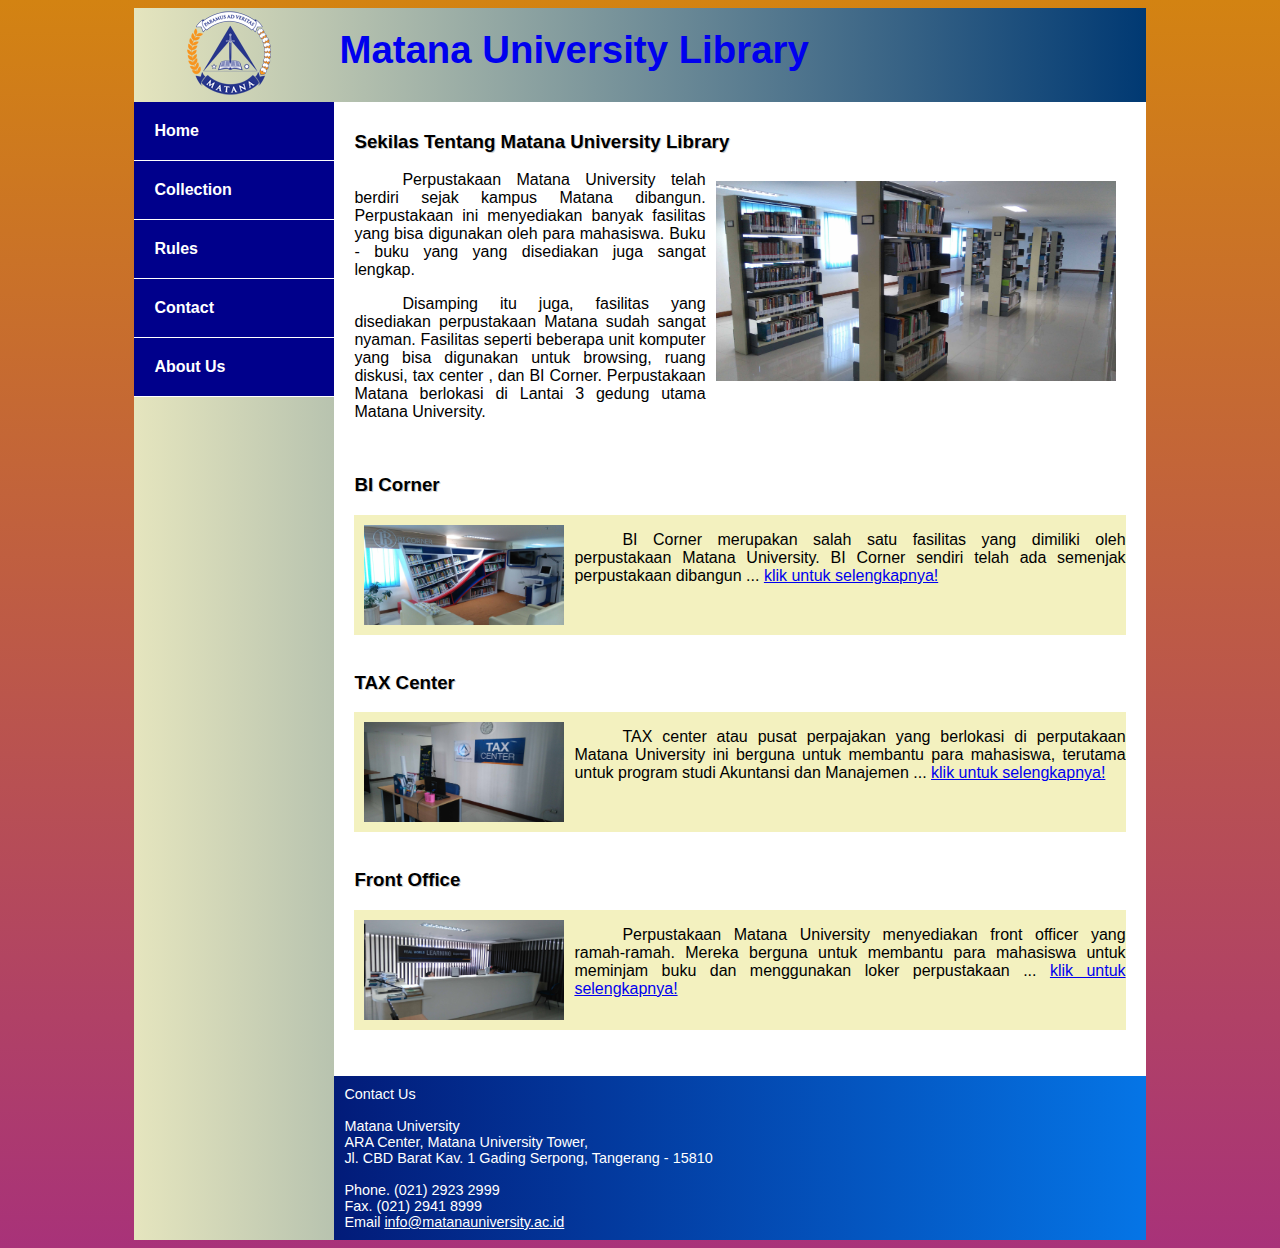
<file: index.html>
<!DOCTYPE html>
<html lang="en">

<head>
	<title>Matana University | Library</title>
	<meta charset="utf-8">
	<link rel="icon" href="icon.ico" type="image/x-icon">
	<link rel="stylesheet" href="perpustakaan.css">
</head>

<body>
	<div id="wrapper">
	<header>
			<h1><a href="index.html">Matana University Library</a></h1>
	</header>
	
	<nav>
	<ul>
		<li><a href="index.html">Home</a></li>
		<li><a href="collection.html">Collection</a></li>
		<li><a href="rules.html">Rules</a></li>
		<li><a href="contact.html">Contact</a></li>
		<li><a href="about.html">About Us</a></li>
	</ul>
	</nav>
	<main>
		<h3>Sekilas Tentang Matana University Library</h3>
		<img src="perpustakaan.jpg" width="400" height="200" id="floatright" alt="Perpustakaan">
		<p>Perpustakaan Matana University telah berdiri sejak kampus Matana dibangun. Perpustakaan ini menyediakan banyak fasilitas yang bisa digunakan oleh para mahasiswa. Buku - buku yang
			yang disediakan juga sangat lengkap.</p>
		<p>Disamping itu juga, fasilitas yang disediakan perpustakaan Matana sudah sangat nyaman. Fasilitas seperti beberapa unit komputer yang bisa digunakan untuk browsing, ruang diskusi, tax center
			, dan BI Corner. Perpustakaan Matana berlokasi di Lantai 3 gedung utama Matana University.</p>
		<br>
		<h3>BI Corner</h3>
		<div>
		<img src="bicorner.jpg" width="200" height="100" id="floatleft" alt="BI Corner">
		<p>BI Corner merupakan salah satu fasilitas yang dimiliki oleh perpustakaan Matana University. BI Corner sendiri telah ada semenjak perpustakaan dibangun ... <a href="bicorner.html">klik untuk selengkapnya!</a></p>
		</div>
		<br>
		<h3>TAX Center</h3>
		<div>
		<img src="taxcenter.jpg" width="200" height="100" id="floatleft" alt="TAX Center">
		<p>TAX center atau pusat perpajakan yang berlokasi di perputakaan Matana University ini berguna untuk membantu para mahasiswa, terutama untuk program studi Akuntansi dan Manajemen ... <a href="taxcenter.html">klik untuk selengkapnya!</a></p>
		</div>
		<br>
		<h3>Front Office</h3>
		<div>
		<img src="frontoffice.jpg" width="200" height="100" id="floatleft" alt="Front Office">
		<p>Perpustakaan Matana University menyediakan front officer yang ramah-ramah. Mereka berguna untuk membantu para mahasiswa untuk meminjam buku dan menggunakan loker perpustakaan ... <a href="frontoffice.html">klik untuk selengkapnya!</a></p>
		</div>
		<br><br>
		</main>
	
	<footer>
	Contact Us
	<br><br>Matana University
	<br>ARA Center, Matana University Tower,
	<br>Jl. CBD Barat Kav. 1 Gading Serpong, Tangerang - 15810

	<br><br>Phone. (021) 2923 2999
	<br>Fax. (021) 2941 8999
	<br>Email <a href="mailto:info@matanauniversity.ac.id">info@matanauniversity.ac.id</a>
	</footer>
	</div>
</body>
</hmtl>
</file>
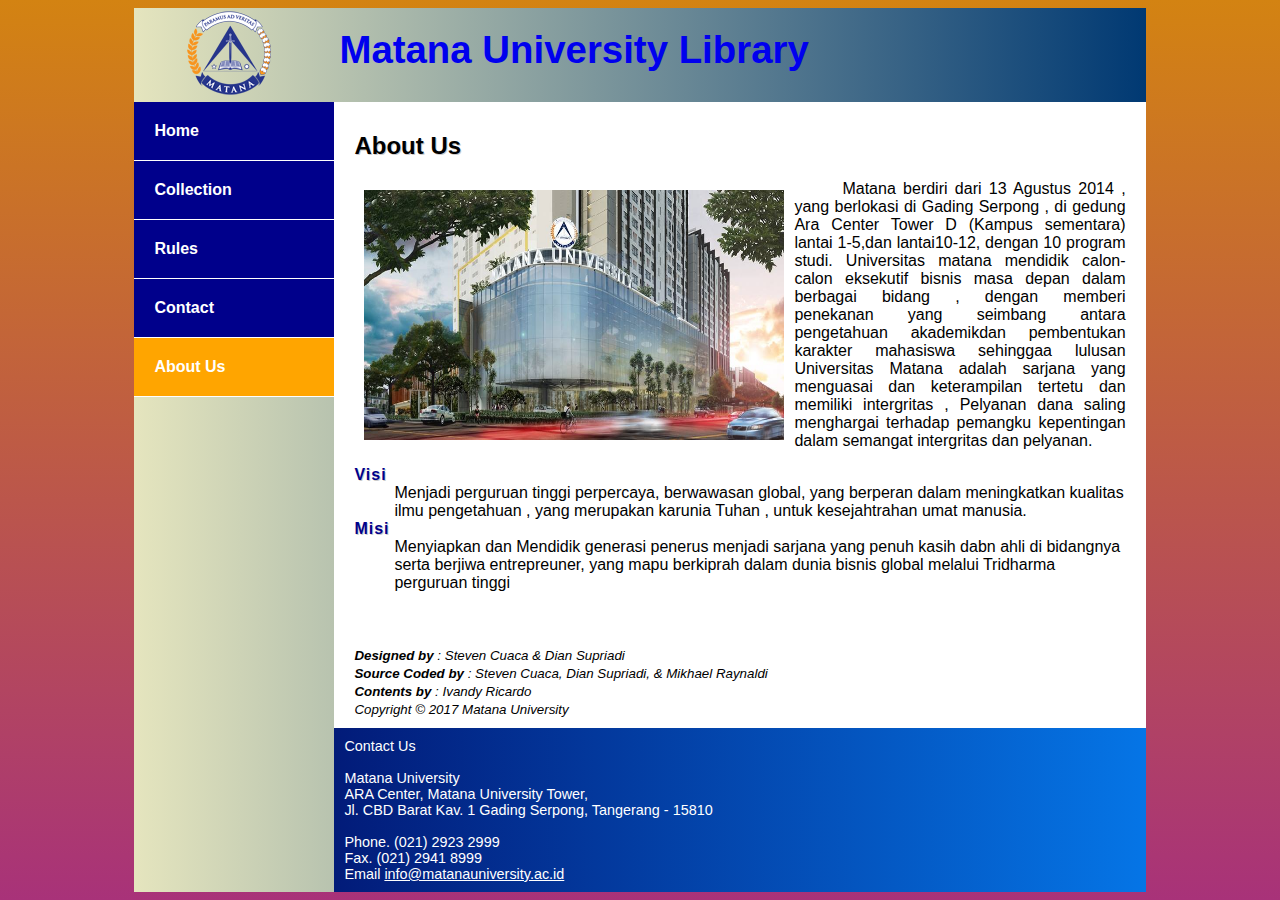
<file: about.html>
<!DOCTYPE html>
<html>
	<head>
		<title>Matana Libary | Libary</title>
		<meta charset="utf-8">
		<link rel="stylesheet" href="perpustakaan.css">
		 <link rel="icon" href="icon.ico" type="image/x-icon">
	</head>
	<body>
    <div id="wrapper">
	<header>
			<h1><a href="index.html">Matana University Library</a></h1>
	</header>
	
	<nav>
		<ul>
			<li><a href="index.html">Home</a></li>
			<li><a href="collection.html">Collection</a></li>
			<li><a href="rules.html">Rules</a></li>
			<li><a href="contact.html">Contact</a></li>
			<li><a class="hover" href="about.html">About Us</a></li>
		</ul>
	</nav>
	<main>
		<h2>About Us</h2>
		<img src="about.jpg" width="420" height="250" id="floatleft" alt="Gedung Matana University">
		<p>Matana berdiri dari 13 Agustus 2014 , yang berlokasi di Gading Serpong , di gedung Ara Center Tower D (Kampus sementara) lantai 1-5,dan lantai10-12, dengan 10 program studi. Universitas matana mendidik calon-calon eksekutif bisnis masa depan dalam berbagai bidang , dengan memberi penekanan yang seimbang antara pengetahuan akademikdan pembentukan karakter mahasiswa sehinggaa lulusan Universitas Matana adalah sarjana yang menguasai dan keterampilan tertetu dan memiliki intergritas , Pelyanan dana saling menghargai terhadap pemangku kepentingan dalam semangat intergritas dan pelyanan.</p>

		<dt>Visi</dt>
		<dd>Menjadi perguruan tinggi perpercaya, berwawasan global, 
			yang berperan dalam meningkatkan kualitas ilmu pengetahuan , yang merupakan karunia Tuhan , untuk kesejahtrahan umat manusia.</dd>
		
		<dt>Misi</dt>
		<dd>Menyiapkan dan Mendidik generasi penerus menjadi sarjana yang penuh kasih dabn ahli di bidangnya serta berjiwa entrepreuner, 
		yang mapu berkiprah dalam dunia bisnis global melalui Tridharma perguruan tinggi</dd>

		<br><br><br>
		<small><i><b>Designed by</b> : Steven Cuaca & Dian Supriadi
        <br><b>Source Coded by</b> : Steven Cuaca, Dian Supriadi, & Mikhael Raynaldi
        <br><b>Contents by</b> : Ivandy Ricardo
		<br>Copyright &copy;&nbsp;2017 Matana University</i></small>
	</main>
	
	<footer>
		Contact Us
		<br><br>Matana University
		<br>ARA Center, Matana University Tower,
		<br>Jl. CBD Barat Kav. 1 Gading Serpong, Tangerang - 15810

		<br><br>Phone. (021) 2923 2999
		<br>Fax. (021) 2941 8999
		<br>Email <a href="mailto:info@matanauniversity.ac.id">info@matanauniversity.ac.id</a>
	</footer>

	</div>

	</body>
</html>
</file>
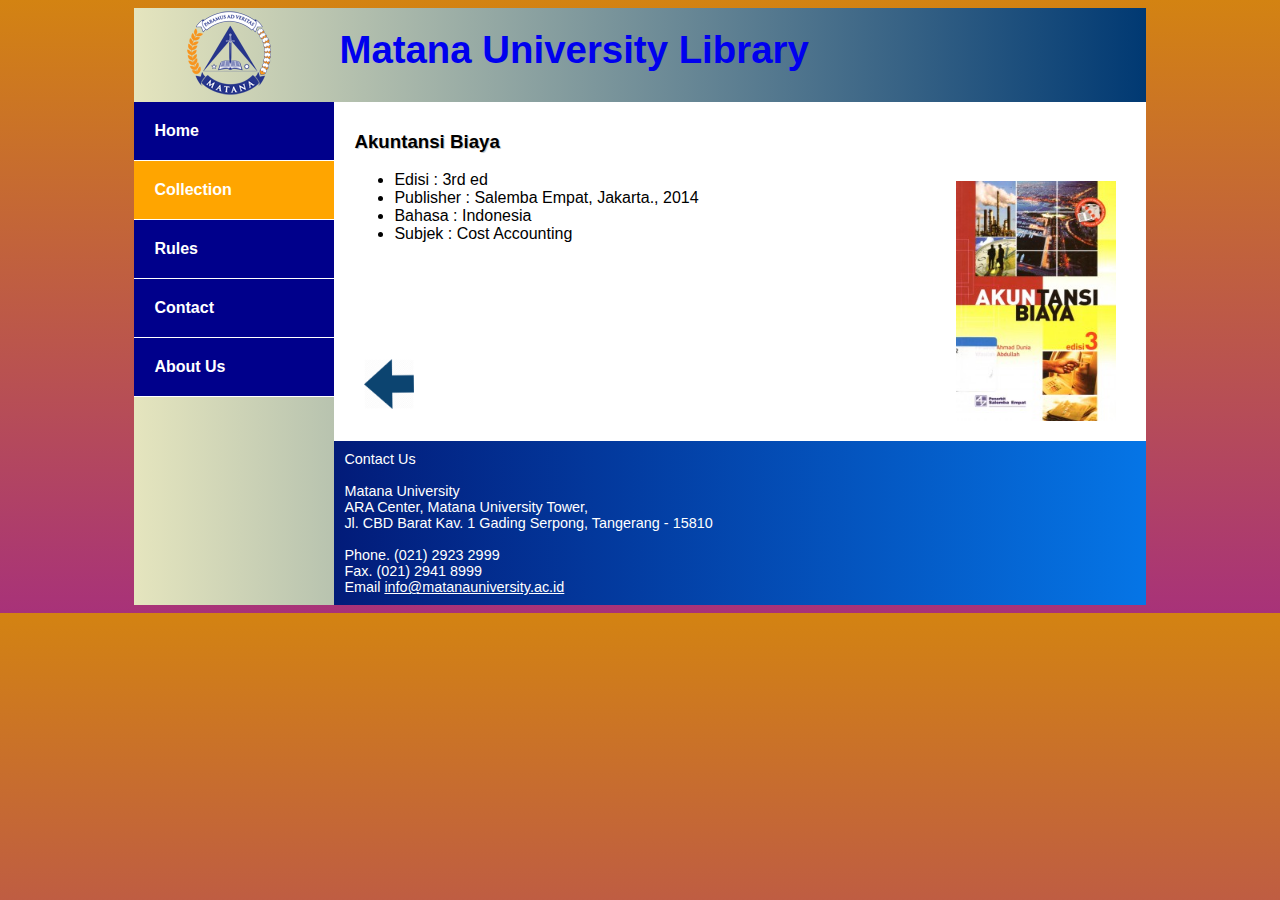
<file: akuntansibiaya.html>
<!DOCTYPE html>
<html lang="en">

<head>
	<title>Matana University | Library</title>
	<meta charset="utf-8">
	<link rel="icon" href="icon.ico" type="image/x-icon">
	<link rel="stylesheet" href="perpustakaan.css">
	
</head>

<body>
	<div id="wrapper">
	<header>
			<h1><a href="index.html">Matana University Library</a></h1>
	</header>
	
	<nav>
	<ul>
		<li><a href="index.html">Home</a></li>
		<li><a class="hover" href="collection.html">Collection</a></li>
		<li><a href="rules.html">Rules</a></li>
		<li><a href="contact.html">Contact</a></li>
		<li><a href="about.html">About Us</a></li>
		</ul>
	</nav>
	
	<main>
		<h3>Akuntansi Biaya</h3>
		<img src="akuntansibiaya.jpg" alt="Akuntansi Biaya" id="floatright" width="160" height="240">
		<ul>
			<li>Edisi     : 3rd ed</li>
			<li>Publisher : Salemba Empat, Jakarta., 2014</li>
			<li>Bahasa    : Indonesia</li>
			<li>Subjek    : Cost Accounting</li>
		</ul>
		<br><br><br><br><br>
		<a href="collection.html"><img src="back.png" alt="Back" id="floatleft" width="50" height:"50"></a>
	</main>
	
	<footer>
	Contact Us
	<br><br>Matana University
	<br>ARA Center, Matana University Tower,
	<br>Jl. CBD Barat Kav. 1 Gading Serpong, Tangerang - 15810

	<br><br>Phone. (021) 2923 2999
	<br>Fax. (021) 2941 8999
	<br>Email <a href="mailto:info@matanauniversity.ac.id">info@matanauniversity.ac.id</a>
	</footer>
	</div>
</body>
</hmtl>
</file>
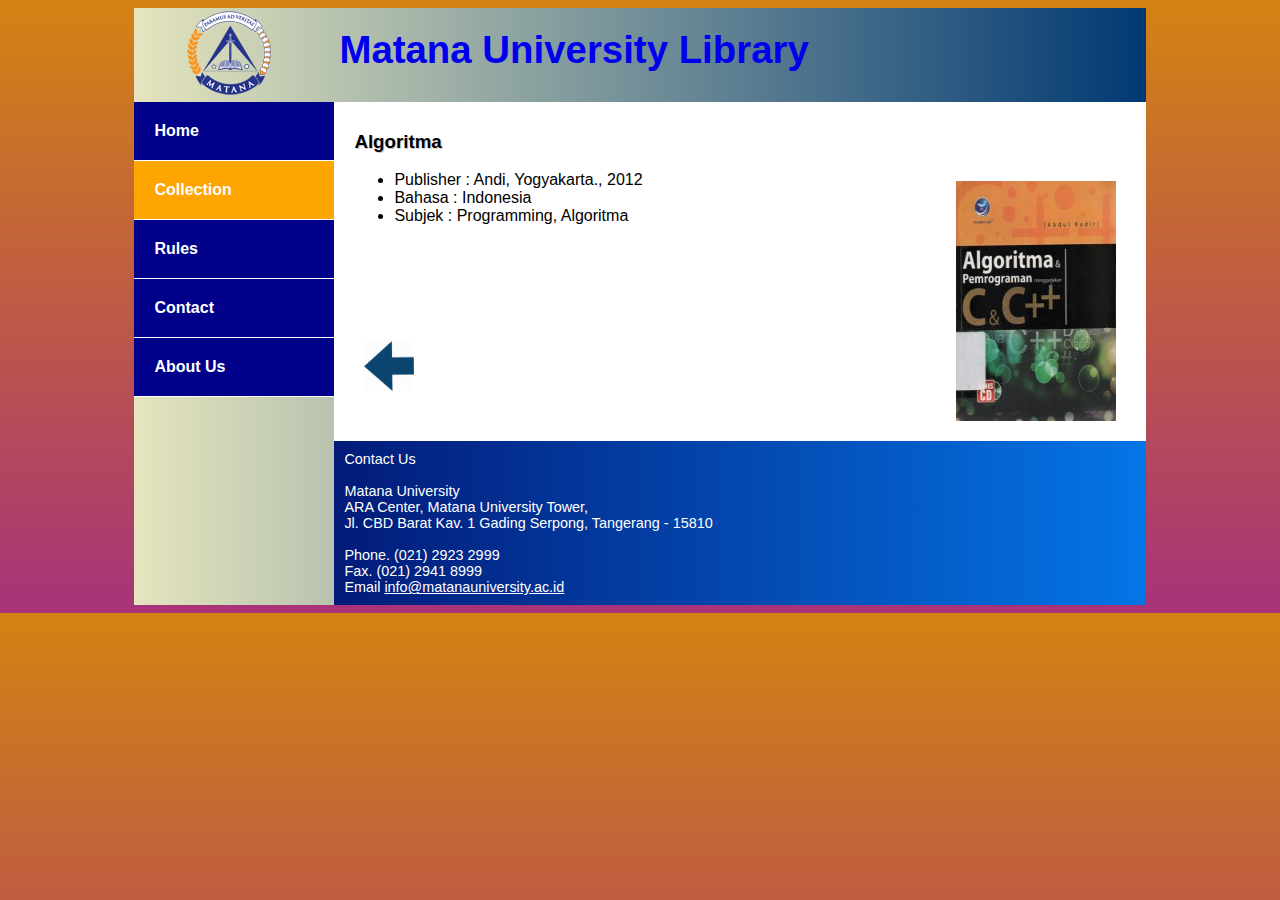
<file: algoritma.html>
<!DOCTYPE html>
<html lang="en">

<head>
	<title>Matana University | Library</title>
	<meta charset="utf-8">
	<link rel="icon" href="icon.ico" type="image/x-icon">
	<link rel="stylesheet" href="perpustakaan.css">
	
</head>

<body>
	<div id="wrapper">
	<header>
			<h1><a href="index.html">Matana University Library</a></h1>
	</header>
	
	<nav>
	<ul>
		<li><a href="index.html">Home</a></li>
		<li><a class="hover" href="collection.html">Collection</a></li>
		<li><a href="rules.html">Rules</a></li>
		<li><a href="contact.html">Contact</a></li>
		<li><a href="about.html">About Us</a></li>
		</ul>
	</nav>
	
	<main>
		<h3>Algoritma</h3>
		<img src="algoritma.jpg" alt="Algoritma" id="floatright" width="160" height="240">
		<ul>
			<li>Publisher : Andi, Yogyakarta., 2012</li>
			<li>Bahasa    : Indonesia</li>
			<li>Subjek    : Programming, Algoritma</li>
		</ul>
		<br><br><br><br><br>
		<a href="collection.html"><img src="back.png" alt="Back" id="floatleft" width="50" height:"50"></a>
	</main>
	
	<footer>
	Contact Us
	<br><br>Matana University
	<br>ARA Center, Matana University Tower,
	<br>Jl. CBD Barat Kav. 1 Gading Serpong, Tangerang - 15810

	<br><br>Phone. (021) 2923 2999
	<br>Fax. (021) 2941 8999
	<br>Email <a href="mailto:info@matanauniversity.ac.id">info@matanauniversity.ac.id</a>
	</footer>
	</div>
</body>
</hmtl>
</file>
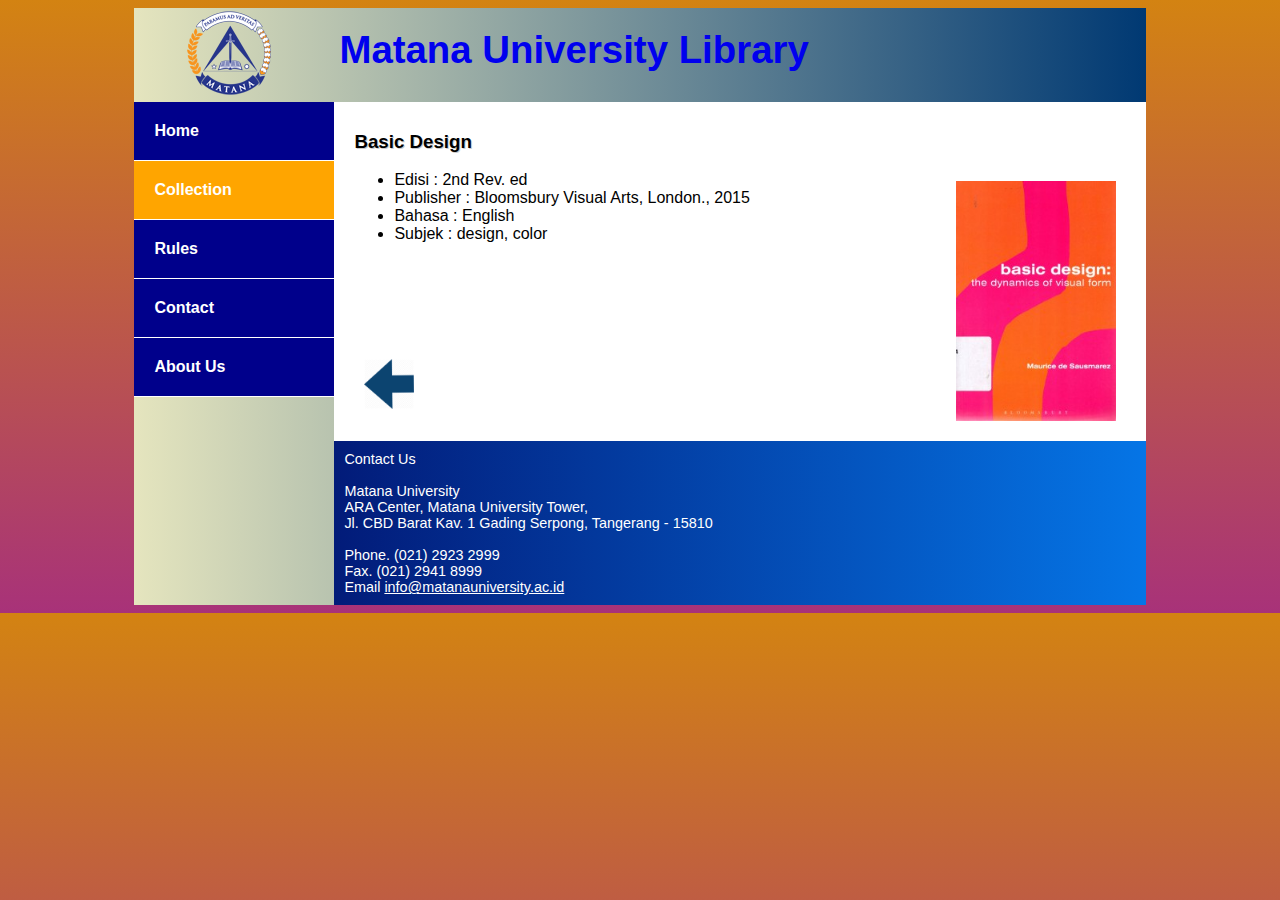
<file: basicdesign.html>
<!DOCTYPE html>
<html lang="en">

<head>
	<title>Matana University | Library</title>
	<meta charset="utf-8">
	<link rel="icon" href="icon.ico" type="image/x-icon">
	<link rel="stylesheet" href="perpustakaan.css">
	
</head>

<body>
	<div id="wrapper">
	<header>
			<h1><a href="index.html">Matana University Library</a></h1>
	</header>
	
	<nav>
	<ul>
		<li><a href="index.html">Home</a></li>
		<li><a class="hover" href="collection.html">Collection</a></li>
		<li><a href="rules.html">Rules</a></li>
		<li><a href="contact.html">Contact</a></li>
		<li><a href="about.html">About Us</a></li>
		</ul>
	</nav>
	
	<main>
		<h3>Basic Design</h3>
		<img src="basicdesign.jpg" alt="Basic Design" id="floatright" width="160" height="240">
		<ul>
			<li>Edisi     : 2nd Rev. ed</li>
			<li>Publisher : Bloomsbury Visual Arts, London., 2015</li>
			<li>Bahasa    : English</li>
			<li>Subjek    : design, color</li>
		</ul>
		<br><br><br><br><br>
		<a href="collection.html"><img src="back.png" alt="Back" id="floatleft" width="50" height:"50"></a>
	</main>
	
	<footer>
	Contact Us
	<br><br>Matana University
	<br>ARA Center, Matana University Tower,
	<br>Jl. CBD Barat Kav. 1 Gading Serpong, Tangerang - 15810

	<br><br>Phone. (021) 2923 2999
	<br>Fax. (021) 2941 8999
	<br>Email <a href="mailto:info@matanauniversity.ac.id">info@matanauniversity.ac.id</a>
	</footer>
	</div>
</body>
</hmtl>
</file>
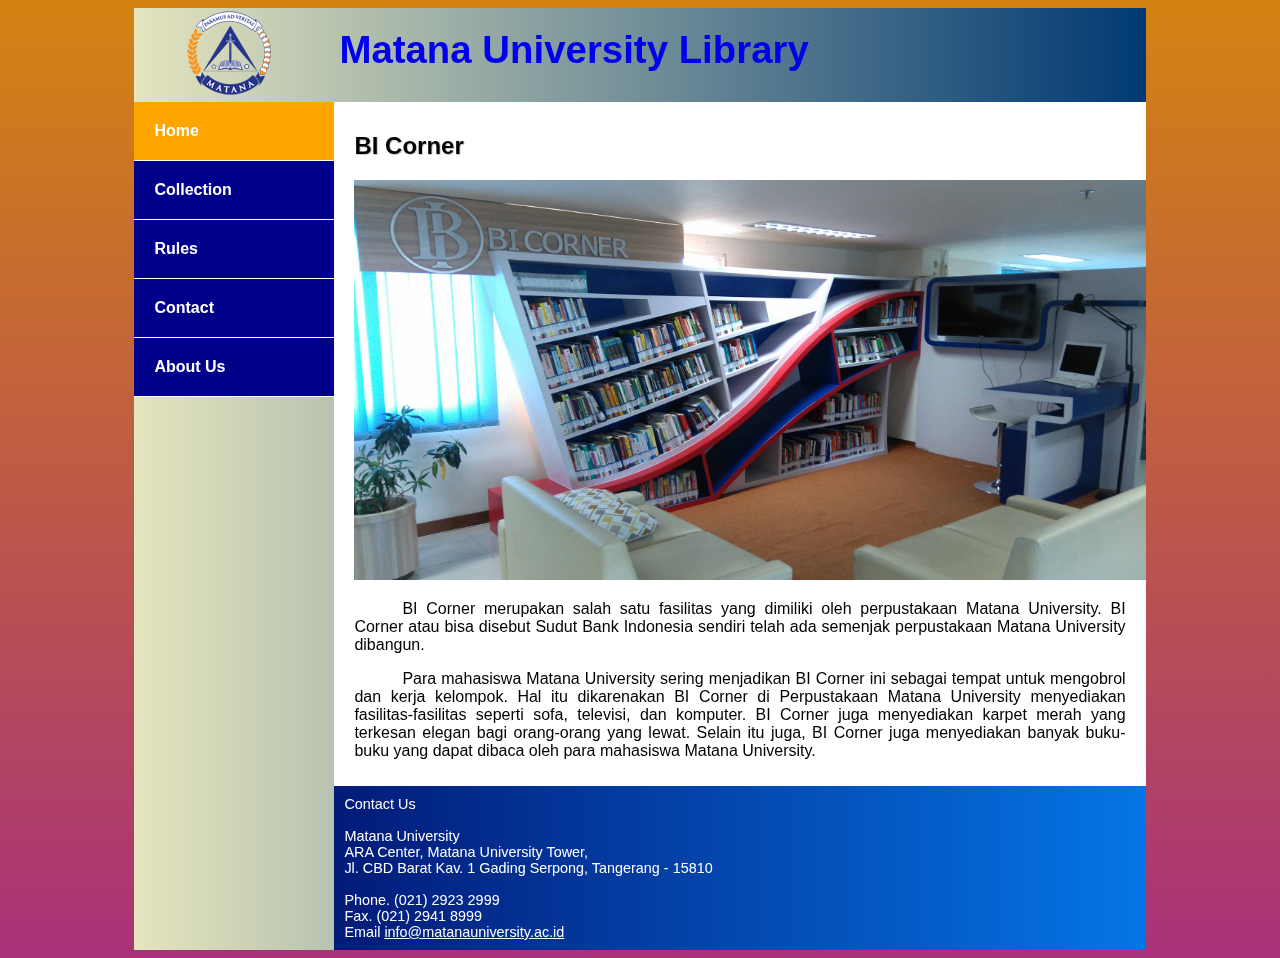
<file: bicorner.html>
<!DOCTYPE html>
<html lang="en">

<head>
	<title>Matana University | Library</title>
	<meta charset="utf-8">
	<link rel="icon" href="icon.ico" type="image/x-icon">
	<link rel="stylesheet" href="perpustakaan.css">
	
</head>

<body>
	<div id="wrapper">
	<header>
			<h1><a href="index.html">Matana University Library</a></h1>
	</header>
	
	<nav>
	<ul>
		<li><a class="hover" href="index.html">Home</a></li>
		<li><a href="collection.html">Collection</a></li>
		<li><a href="rules.html">Rules</a></li>
		<li><a href="contact.html">Contact</a></li>
		<li><a href="about.html">About Us</a></li>
		</ul>
	</nav>
	
	<main>
		<h2>BI Corner</h2>
		<img src="bicorner.jpg" width="800" height="400" alt="BI Corner">
		<p>BI Corner merupakan salah satu fasilitas yang dimiliki oleh perpustakaan Matana University. BI Corner atau bisa disebut Sudut Bank Indonesia sendiri telah ada semenjak perpustakaan Matana University dibangun.
			</p>
		<p>Para mahasiswa Matana University sering menjadikan BI Corner ini sebagai tempat untuk mengobrol dan kerja kelompok. Hal itu dikarenakan BI Corner di Perpustakaan Matana University menyediakan fasilitas-fasilitas
			seperti sofa, televisi, dan komputer. BI Corner juga menyediakan karpet merah yang terkesan elegan bagi orang-orang yang lewat. Selain itu juga, BI Corner juga menyediakan banyak buku-buku yang dapat dibaca oleh para mahasiswa Matana University.
			</p>
	</main>
	
	<footer>
	Contact Us
	<br><br>Matana University
	<br>ARA Center, Matana University Tower,
	<br>Jl. CBD Barat Kav. 1 Gading Serpong, Tangerang - 15810

	<br><br>Phone. (021) 2923 2999
	<br>Fax. (021) 2941 8999
	<br>Email <a href="mailto:info@matanauniversity.ac.id">info@matanauniversity.ac.id</a>
	</footer>
	</div>
</body>
</hmtl>
</file>
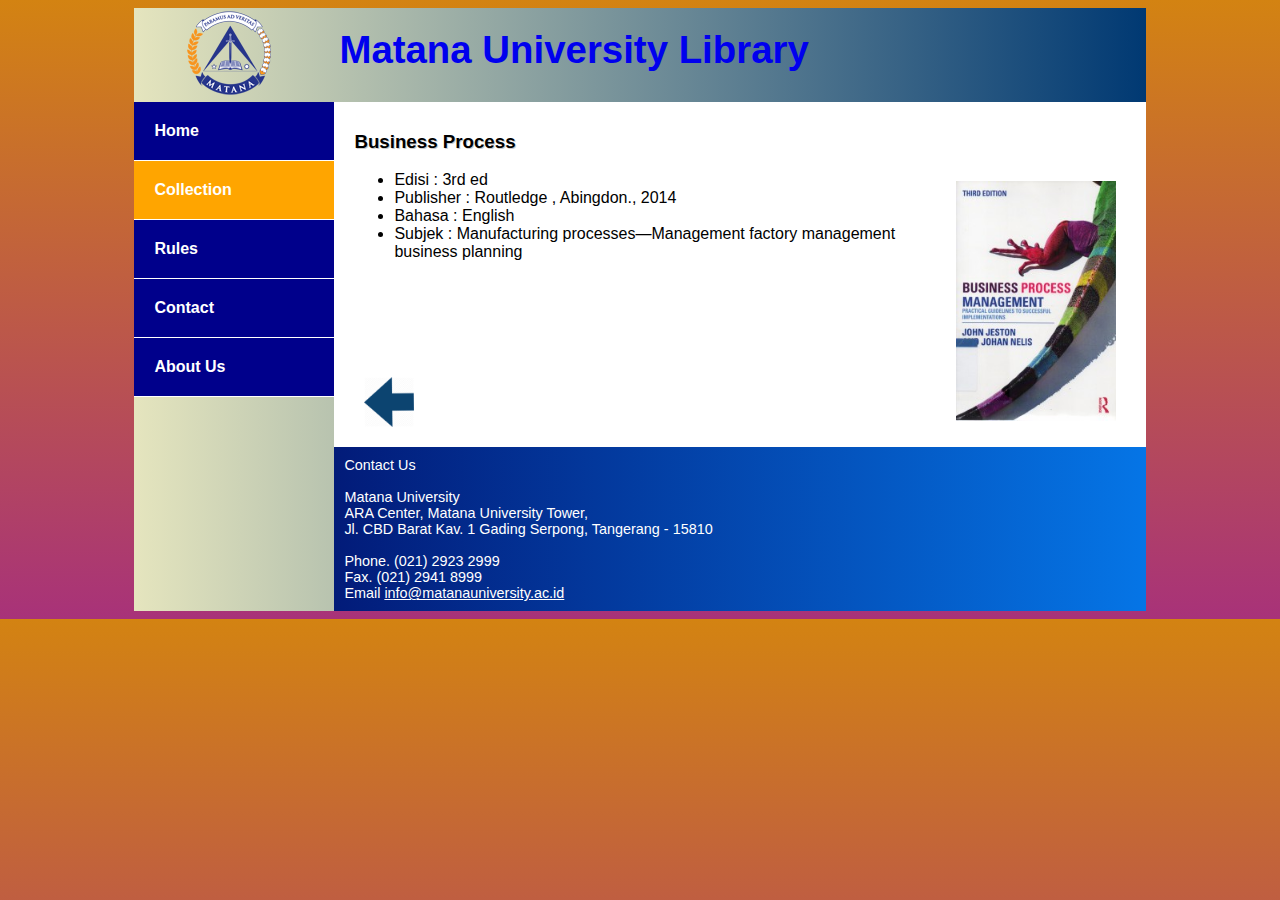
<file: bisnisproses.html>
<!DOCTYPE html>
<html lang="en">

<head>
	<title>Matana University | Library</title>
	<meta charset="utf-8">
	
	<link rel="stylesheet" href="perpustakaan.css">
	
</head>

<body>
	<div id="wrapper">
	<header>
			<h1><a href="index.html">Matana University Library</a></h1>
	</header>
	
	<nav>
	<ul>
		<li><a href="index.html">Home</a></li>
		<li><a class="hover" href="collection.html">Collection</a></li>
		<li><a href="rules.html">Rules</a></li>
		<li><a href="contact.html">Contact</a></li>
		<li><a href="about.html">About Us</a></li>
		</ul>
	</nav>
	
	<main>
		<h3>Business Process</h3>
		<img src="bisnisproses.jpg" alt="Business Process" id="floatright" width="160" height="240">
		<ul>
			<li>Edisi     : 3rd ed</li>
			<li>Publisher : Routledge , Abingdon., 2014</li>
			<li>Bahasa    : English</li>
			<li>Subjek    : Manufacturing processes—Management factory management business planning</li>
		</ul>
		<br><br><br><br><br>
		<a href="collection.html"><img src="back.png" alt="Back" id="floatleft" width="50" height:"50"></a>
	</main>
	
	<footer>
	Contact Us
	<br><br>Matana University
	<br>ARA Center, Matana University Tower,
	<br>Jl. CBD Barat Kav. 1 Gading Serpong, Tangerang - 15810

	<br><br>Phone. (021) 2923 2999
	<br>Fax. (021) 2941 8999
	<br>Email <a href="mailto:info@matanauniversity.ac.id">info@matanauniversity.ac.id</a>
	</footer>
	</div>
</body>
</hmtl>
</file>
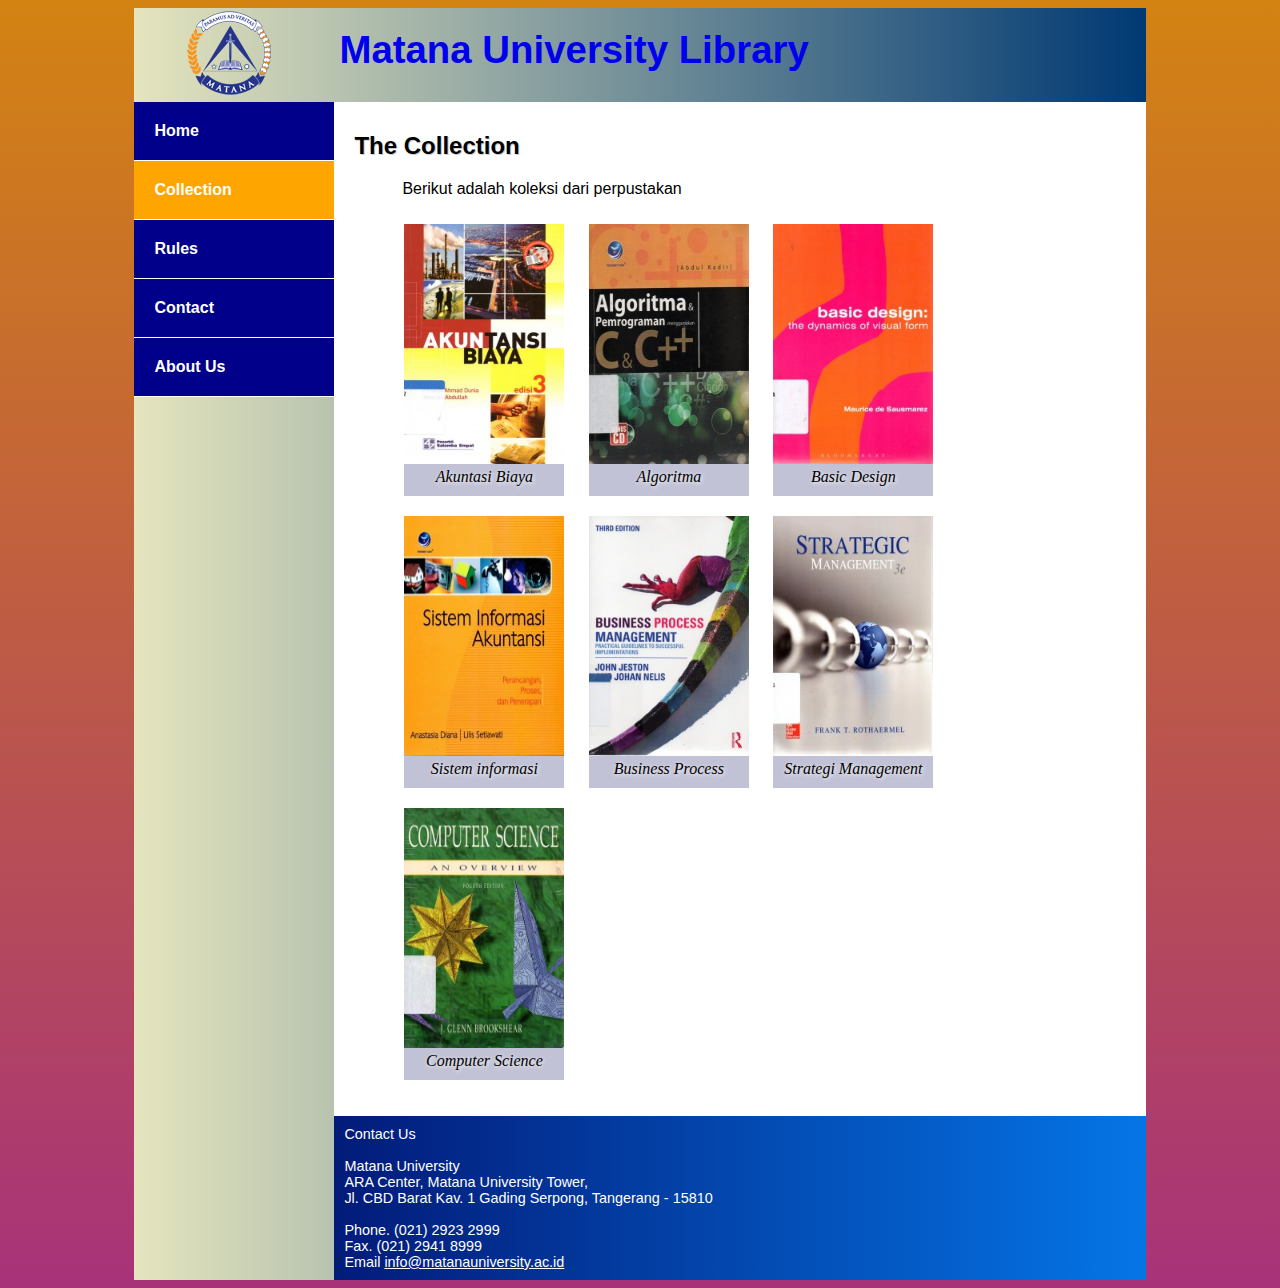
<file: collection.html>
<!DOCTYPE html>
<html lang="en">

<head>
	<title>Matana University | Library</title>
	<meta charset="utf-8">
	<link rel="icon" href="icon.ico" type="image/x-icon">
	<link rel="stylesheet" href="perpustakaan.css">
	
</head>

<body>
	<div id="wrapper">
	<header>
			<h1><a href="index.html">Matana University Library</a></h1>
	</header>
	
	<nav>
	<ul>
		<li><a href="index.html">Home</a></li>
		<li><a class="hover" href="collection.html">Collection</a></li>
		<li><a href="rules.html">Rules</a></li>
		<li><a href="contact.html">Contact</a></li>
		<li><a href="about.html">About Us</a></li>
		</ul>
	</nav>
	
	<main>
		<h2>The Collection</h2>
		<p>Berikut adalah koleksi dari perpustakan</p>
		<ul list-style-type : none;>
			<li id="image">
				<a href="akuntansibiaya.html"><img src="akuntansibiaya.jpg" alt ="Akuntasi Biaya" width="160" height="240"></a>
				 Akuntasi Biaya
			</li>
			<li id="image">
				<a href="algoritma.html"><img src="algoritma.jpg" alt ="Algoritma" width="160" height="240"></a>
				 Algoritma
			</li>
			<li id="image">
				<a href="basicdesign.html"><img src="basicdesign.jpg" alt ="Basic Design" width="160" height="240"></a>
				 Basic Design
			</li>
			<li id="image">
				<a href="sisteminformasiakuntansi.html"><img src="sisteminformasi.jpg" alt ="Sistem Informasi Akuntansi" width="160" height="240"></a>
				 Sistem informasi
			</li>
			<li id="image" >
				<a href="bisnisproses.html"><img src="bisnisproses.jpg" alt ="Business Process" width="160" height="240"></a>
				 Business Process
			</li>
			<li id="image">
				<a href="strategimanagemen.html"><img src="strategicmanagement.jpg" alt ="Strategic Management" width="160" height="240"></a>
				 Strategi Management
			</li>
			<li id="image">
				<a href="computerscience.html"><img src="computerscience.jpg" alt ="Computer Science" width="160" height="240"></a>
				 Computer Science
			</li>
		</ul>
	</main>
	
	<footer>
	Contact Us
	<br><br>Matana University
	<br>ARA Center, Matana University Tower,
	<br>Jl. CBD Barat Kav. 1 Gading Serpong, Tangerang - 15810

	<br><br>Phone. (021) 2923 2999
	<br>Fax. (021) 2941 8999
	<br>Email <a href="mailto:info@matanauniversity.ac.id">info@matanauniversity.ac.id</a>
	</footer>
	</div>
</body>
</hmtl>
</file>
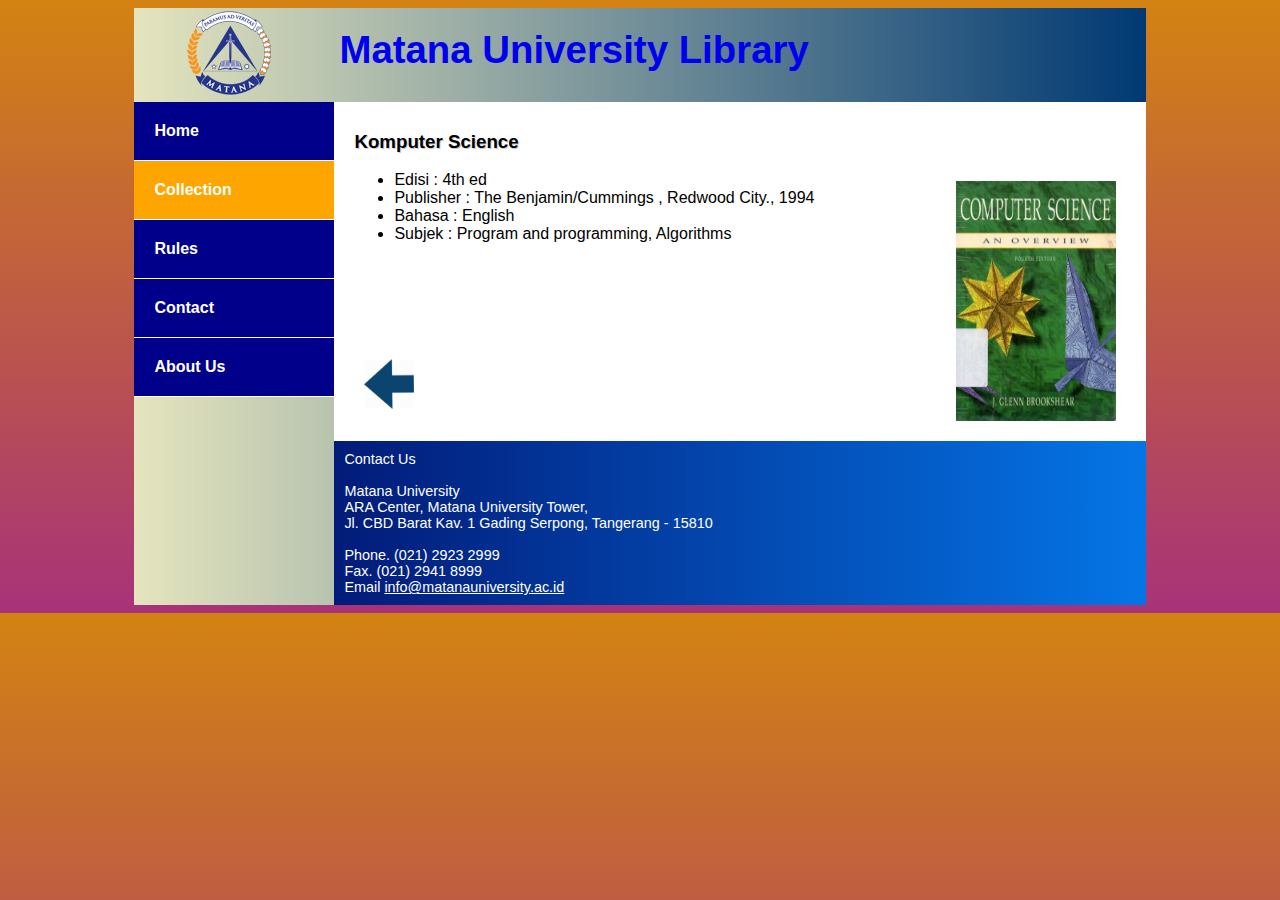
<file: computerscience.html>
<!DOCTYPE html>
<html lang="en">

<head>
	<title>Matana University | Library</title>
	<meta charset="utf-8">
	<link rel="icon" href="icon.ico" type="image/x-icon">
	<link rel="stylesheet" href="perpustakaan.css">
	
</head>

<body>
	<div id="wrapper">
	<header>
			<h1><a href="index.html">Matana University Library</a></h1>
	</header>
	
	<nav>
	<ul>
		<li><a href="index.html">Home</a></li>
		<li><a class="hover" href="collection.html">Collection</a></li>
		<li><a href="rules.html">Rules</a></li>
		<li><a href="contact.html">Contact</a></li>
		<li><a href="about.html">About Us</a></li>
		</ul>
	</nav>
	
	<main>
		<h3>Komputer Science</h3>
		<img src="computerscience.jpg" alt="Computer Science" id="floatright" width="160" height="240">
		<ul>
			<li>Edisi     : 4th ed</li>
			<li>Publisher : The Benjamin/Cummings , Redwood City., 1994</li>
			<li>Bahasa    : English</li>
			<li>Subjek    : Program and programming, Algorithms</li>
		</ul>
		<br><br><br><br><br>
		<a href="collection.html"><img src="back.png" alt="Back" id="floatleft" width="50" height:"50"></a>
	</main>
	
	<footer>
	Contact Us
	<br><br>Matana University
	<br>ARA Center, Matana University Tower,
	<br>Jl. CBD Barat Kav. 1 Gading Serpong, Tangerang - 15810

	<br><br>Phone. (021) 2923 2999
	<br>Fax. (021) 2941 8999
	<br>Email <a href="mailto:info@matanauniversity.ac.id">info@matanauniversity.ac.id</a>
	</footer>
	</div>
</body>
</hmtl>
</file>
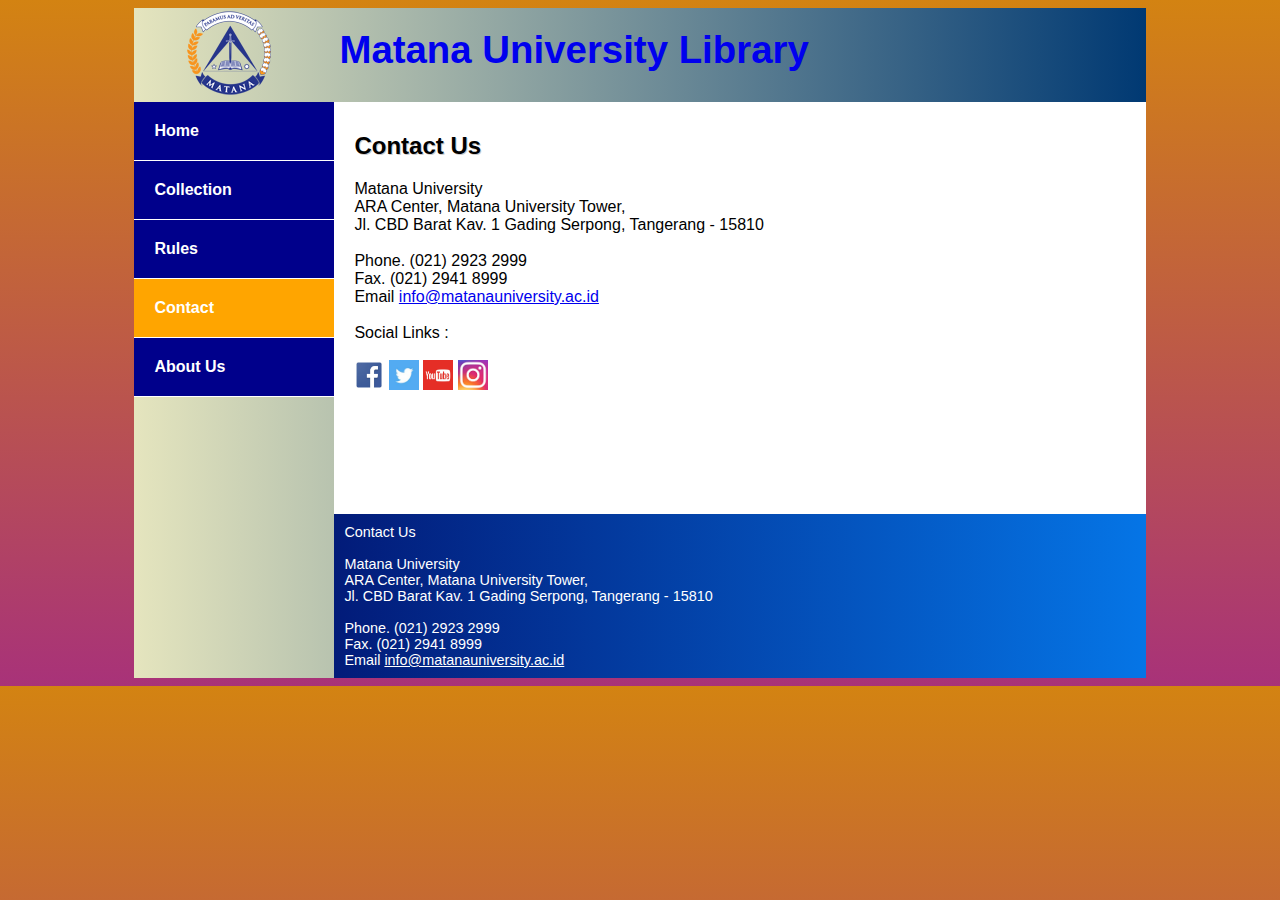
<file: contact.html>
<!DOCTYPE html>
<html>
	<head>
		<title>Matana Libary | Libary</title>
		<meta charset="utf-8">
		<link rel="icon" href="icon.ico" type="image/x-icon">
		<link rel="stylesheet" href="perpustakaan.css">
	</head>

	<body>
       <div id="wrapper">
	<header>
			<h1><a href="index.html">Matana University Library</a></h1>
	</header>
	
	<nav>
	<ul>
		<li><a href="index.html">Home</a></li>
		<li><a href="collection.html">Collection</a></li>
		<li><a href="rules.html">Rules</a></li>
		<li><a class="hover" href="contact.html">Contact</a></li>
		<li><a href="about.html">About Us</a></li>
		</ul>
	</nav>
	<main>
		<h2>Contact Us</h2>
		Matana University
		<br>ARA Center, Matana University Tower,
		<br>Jl. CBD Barat Kav. 1 Gading Serpong, Tangerang - 15810
		<iframe id="floatright" src="https://www.google.com/maps/embed?pb=!1m18!1m12!1m3!1d3335.119810719876!2d106.62265673007794!3d-6.2441908702438
		01!2m3!1f0!2f0!3f0!3m2!1i1024!2i768!4f13.1!3m3!1m2!1s0x2e69fc0b4ad2be97%3A0xf6124d0ed9b281ee!2sMatana+University!5e0!3m2!1sen!2sid!4v1492000498334"
		width="350" height="250" frameborder="0" style="border:0" allowfullscreen></iframe>
		<br><br>Phone. (021) 2923 2999
		<br>Fax. (021) 2941 8999
		<br>Email <a href="mailto:info@matanauniversity.ac.id">info@matanauniversity.ac.id</a>
		<br>
		<br>
		Social Links :
		<br>
        <br>
		<a href="https://id-id.facebook.com/MatanaUniversity/"><img src="facebook.jpg" alt ="Facebook" width="30" height="30"></a>
		<a href="https://twitter.com/matana_univ?lang=en"><img src="twitter.jpg" alt ="Twitter" width="30" height="30"></a>
		<a href="https://www.youtube.com/channel/UCIdZ8JWcbvq5EuDDpMQmbFQ"><img src="youtube.jpg" alt ="Youtube" width="30" height="30"></a>
		<a href="https://www.instagram.com/matana_univ/"><img src="instagram.jpg" alt ="Instagram" width="30" height="30"></a>
	</main>
	
	<footer>
	Contact Us
	<br><br>Matana University
	<br>ARA Center, Matana University Tower,
	<br>Jl. CBD Barat Kav. 1 Gading Serpong, Tangerang - 15810

	<br><br>Phone. (021) 2923 2999
	<br>Fax. (021) 2941 8999
	<br>Email <a href="mailto:info@matanauniversity.ac.id">info@matanauniversity.ac.id</a>
	</footer>
	</div>
</body>
</html>
</file>
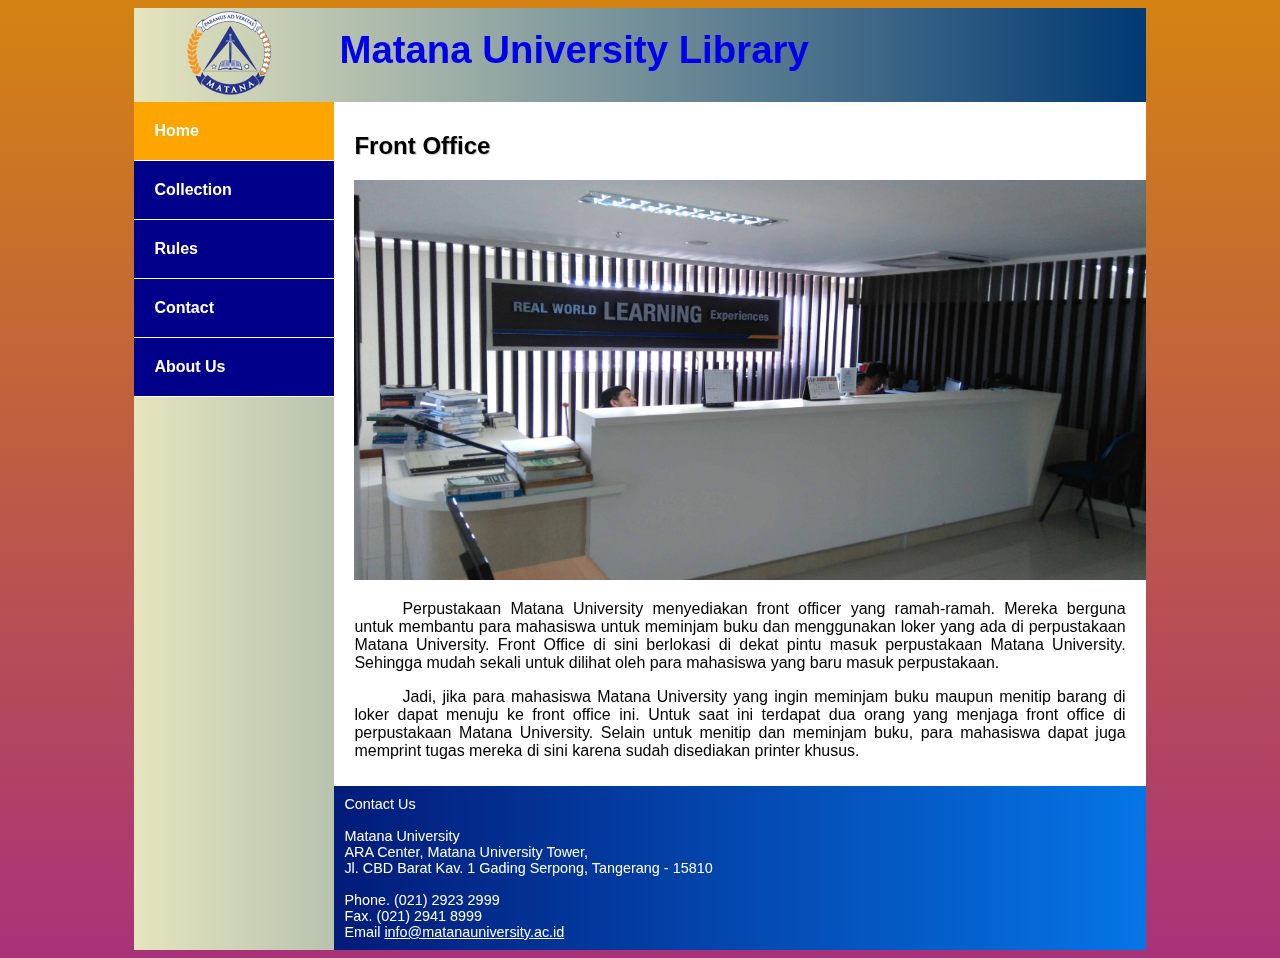
<file: frontoffice.html>
<!DOCTYPE html>
<html lang="en">

<head>
	<title>Matana University | Library</title>
	<meta charset="utf-8">
	<link rel="icon" href="icon.ico" type="image/x-icon">
	<link rel="stylesheet" href="perpustakaan.css">
	
</head>

<body>
	<div id="wrapper">
	<header>
			<h1><a href="index.html">Matana University Library</a></h1>
	</header>
	
	<nav>
	<ul>
		<li><a class="hover" href="index.html">Home</a></li>
		<li><a href="collection.html">Collection</a></li>
		<li><a href="rules.html">Rules</a></li>
		<li><a href="contact.html">Contact</a></li>
		<li><a href="about.html">About Us</a></li>
		</ul>
	</nav>
	
	<main>
		<h2>Front Office</h2>
		<img src="frontoffice.jpg" width="800" height="400" alt="Front Office">
		<p>Perpustakaan Matana University menyediakan front officer yang ramah-ramah. Mereka berguna untuk membantu para mahasiswa untuk meminjam buku dan menggunakan loker yang ada di perpustakaan Matana University. Front Office di sini berlokasi di dekat pintu masuk
			perpustakaan Matana University. Sehingga mudah sekali untuk dilihat oleh para mahasiswa yang baru masuk perpustakaan.
			</p>
		<p>Jadi, jika para mahasiswa Matana University yang ingin meminjam buku maupun menitip barang di loker dapat menuju ke front office ini. Untuk saat ini terdapat dua orang yang menjaga front office di perpustakaan Matana University.
			Selain untuk menitip dan meminjam buku, para mahasiswa dapat juga memprint tugas mereka di sini karena sudah disediakan printer khusus.</p>
	</main>
	
	<footer>
	Contact Us
	<br><br>Matana University
	<br>ARA Center, Matana University Tower,
	<br>Jl. CBD Barat Kav. 1 Gading Serpong, Tangerang - 15810

	<br><br>Phone. (021) 2923 2999
	<br>Fax. (021) 2941 8999
	<br>Email <a href="mailto:info@matanauniversity.ac.id">info@matanauniversity.ac.id</a>
	</footer>
	</div>
</body>
</hmtl>
</file>
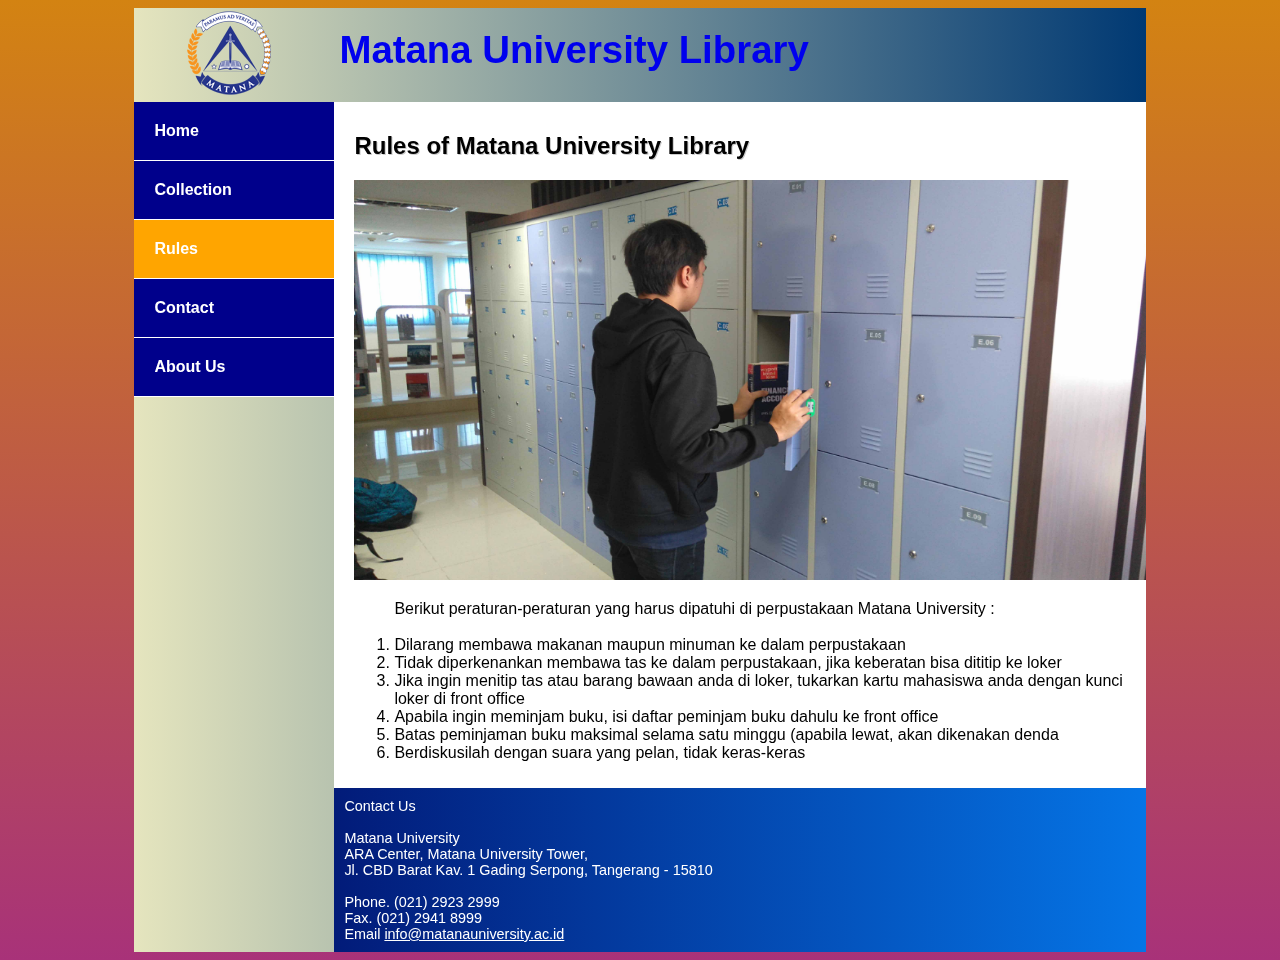
<file: rules.html>
<!DOCTYPE html>
<html lang="en">

<head>
	<title>Matana University | Library</title>
	<meta charset="utf-8">
	<link rel="icon" href="icon.ico" type="image/x-icon">
	<link rel="stylesheet" href="perpustakaan.css">
</head>

<body>
	<div id="wrapper">
	<header>
		<h1><a href="index.html">Matana University Library</a></h1>
	</header>
	
	<nav>
	<ul>
		<li><a href="index.html">Home</a></li>
		<li><a href="collection.html">Collection</a></li>
		<li><a class="hover" href="rules.html">Rules</a></li>
		<li><a href="contact.html">Contact</a></li>
		<li><a href="about.html">About Us</a></li>
		</ul>
	</nav>
	
	<main>
		<h2>Rules of Matana University Library</h2>
		<img src="rules.jpg" width="800" height="400" alt="Rules">
		<ol>Berikut peraturan-peraturan yang harus dipatuhi di perpustakaan Matana University :<br><br>
			<li>Dilarang membawa makanan maupun minuman ke dalam perpustakaan</li>
			<li>Tidak diperkenankan membawa tas ke dalam perpustakaan, jika keberatan bisa dititip ke loker</li>
			<li>Jika ingin menitip tas atau barang bawaan anda di loker, tukarkan kartu mahasiswa anda dengan kunci loker di front office</li>
			<li>Apabila ingin meminjam buku, isi daftar peminjam buku dahulu ke front office</li>
			<li>Batas peminjaman buku maksimal selama satu minggu (apabila lewat, akan dikenakan denda</li>
			<li>Berdiskusilah dengan suara yang pelan, tidak keras-keras</li>
		</ol>
	</main>
	
	<footer>
	Contact Us
	<br><br>Matana University
	<br>ARA Center, Matana University Tower,
	<br>Jl. CBD Barat Kav. 1 Gading Serpong, Tangerang - 15810

	<br><br>Phone. (021) 2923 2999
	<br>Fax. (021) 2941 8999
	<br>Email <a href="mailto:info@matanauniversity.ac.id">info@matanauniversity.ac.id</a>
	</footer>
	</div>
</body>
</hmtl>
</file>
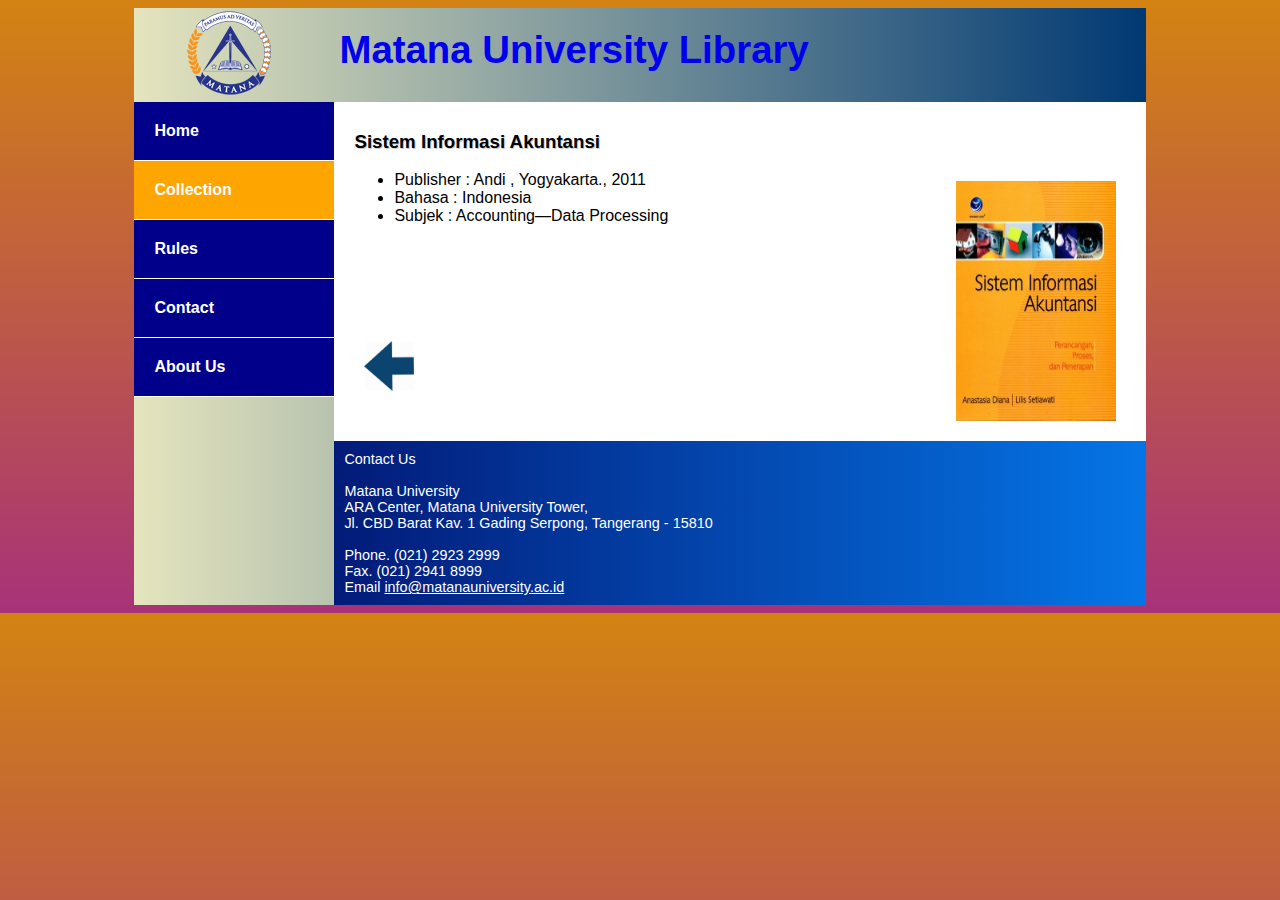
<file: sisteminformasiakuntansi.html>
<!DOCTYPE html>
<html lang="en">

<head>
	<title>Matana University | Library</title>
	<meta charset="utf-8">
	<link rel="icon" href="icon.ico" type="image/x-icon">
	<link rel="stylesheet" href="perpustakaan.css">
	
</head>

<body>
	<div id="wrapper">
	<header>
			<h1><a href="index.html">Matana University Library</a></h1>
	</header>
	
	<nav>
	<ul>
		<li><a href="index.html">Home</a></li>
		<li><a class="hover" href="collection.html">Collection</a></li>
		<li><a href="rules.html">Rules</a></li>
		<li><a href="contact.html">Contact</a></li>
		<li><a href="about.html">About Us</a></li>
		</ul>
	</nav>
	
	<main>
		<h3>Sistem Informasi Akuntansi</h3>
		<img src="sisteminformasi.jpg" alt="Sistem Informasi Akuntansi" id="floatright" width="160" height="240">
		<ul>
			<li>Publisher : Andi , Yogyakarta., 2011</li>
			<li>Bahasa    : Indonesia</li>
			<li>Subjek    : Accounting—Data Processing</li>
		</ul>
		<br><br><br><br><br>
		<a href="collection.html"><img src="back.png" alt="Back" id="floatleft" width="50" height:"50"></a>
	</main>
	
	<footer>
	Contact Us
	<br><br>Matana University
	<br>ARA Center, Matana University Tower,
	<br>Jl. CBD Barat Kav. 1 Gading Serpong, Tangerang - 15810

	<br><br>Phone. (021) 2923 2999
	<br>Fax. (021) 2941 8999
	<br>Email <a href="mailto:info@matanauniversity.ac.id">info@matanauniversity.ac.id</a>
	</footer>
	</div>
</body>
</hmtl>
</file>
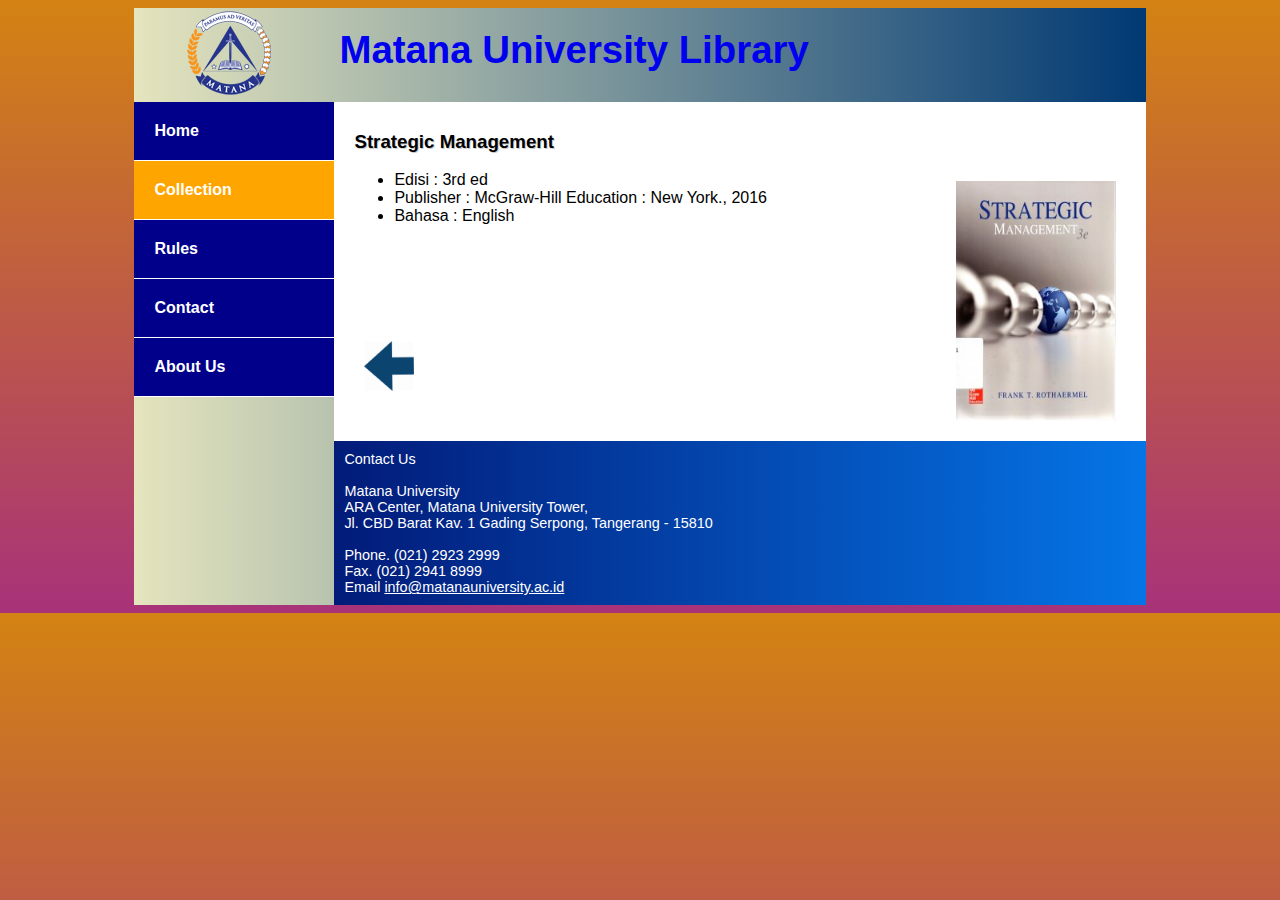
<file: strategimanagemen.html>
<!DOCTYPE html>
<html lang="en">

<head>
	<title>Matana University | Library</title>
	<meta charset="utf-8">
	<link rel="icon" href="icon.ico" type="image/x-icon">
	<link rel="stylesheet" href="perpustakaan.css">
	
</head>

<body>
	<div id="wrapper">
	<header>
			<h1><a href="index.html">Matana University Library</a></h1>
	</header>
	
	<nav>
	<ul>
		<li><a href="index.html">Home</a></li>
		<li><a class="hover" href="collection.html">Collection</a></li>
		<li><a href="rules.html">Rules</a></li>
		<li><a href="contact.html">Contact</a></li>
		<li><a href="about.html">About Us</a></li>
		</ul>
	</nav>
	
	<main>
		<h3>Strategic Management</h3>
		<img src="strategicmanagement.jpg" alt="Strategic Management" id="floatright" width="160" height="240">
		<ul>
			<li>Edisi     : 3rd ed</li>
			<li>Publisher : McGraw-Hill Education : New York., 2016</li>
			<li>Bahasa    : English</li>
		</ul>
		<br><br><br><br><br>
		<a href="collection.html"><img src="back.png" alt="Back" id="floatleft" width="50" height:"50"></a>
	</main>
	
	<footer>
	Contact Us
	<br><br>Matana University
	<br>ARA Center, Matana University Tower,
	<br>Jl. CBD Barat Kav. 1 Gading Serpong, Tangerang - 15810

	<br><br>Phone. (021) 2923 2999
	<br>Fax. (021) 2941 8999
	<br>Email <a href="mailto:info@matanauniversity.ac.id">info@matanauniversity.ac.id</a>
	</footer>
	</div>
</body>
</hmtl>
</file>
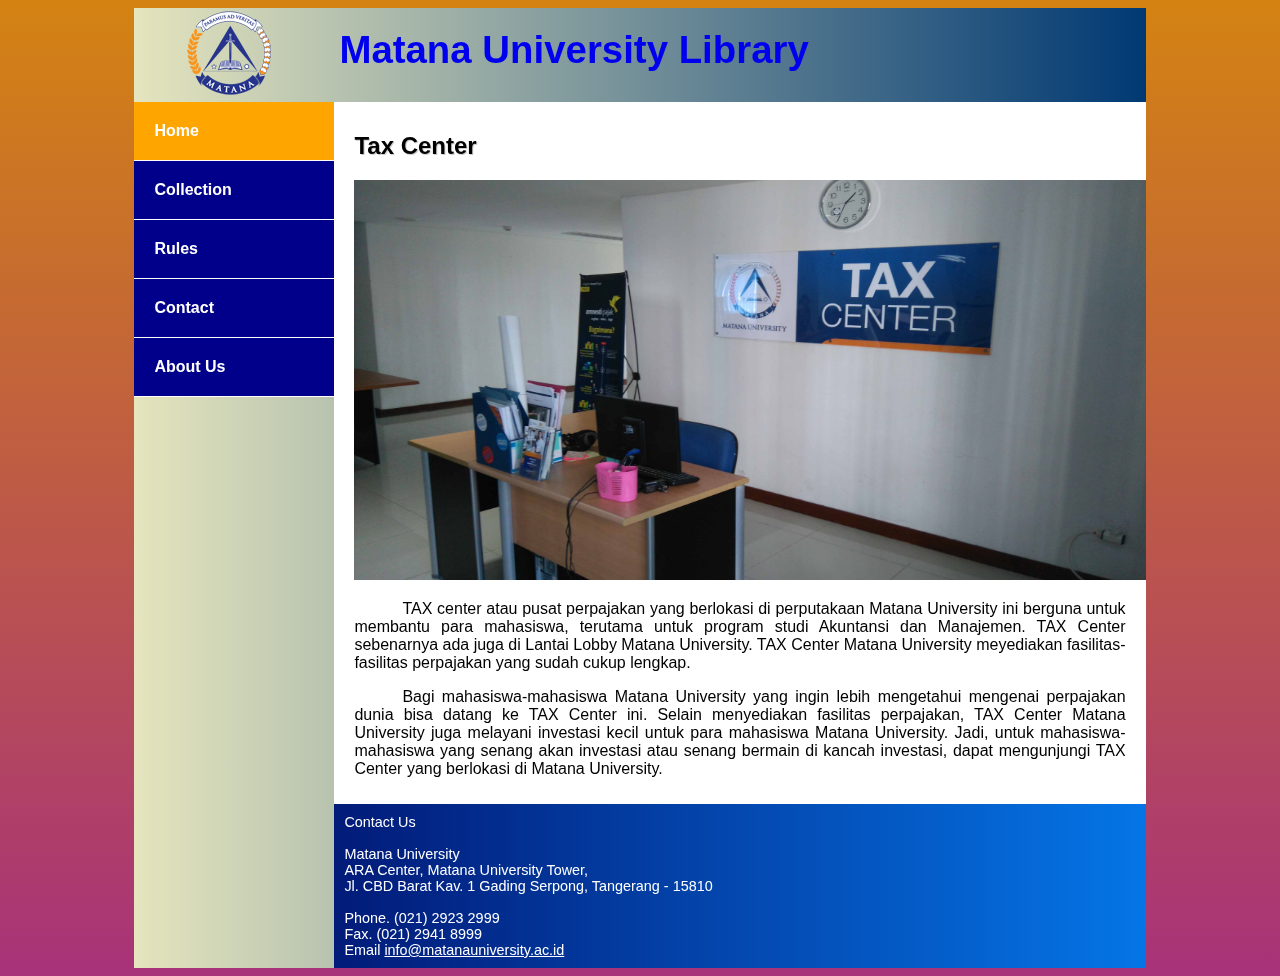
<file: taxcenter.html>
<!DOCTYPE html>
<html lang="en">

<head>
	<title>Matana University | Library</title>
	<meta charset="utf-8">
	<link rel="icon" href="icon.ico" type="image/x-icon">
	<link rel="stylesheet" href="perpustakaan.css">
	
</head>

<body>
	<div id="wrapper">
	<header>
			<h1><a href="index.html">Matana University Library</a></h1>
	</header>
	
	<nav>
	<ul>
		<li><a class="hover" href="index.html">Home</a></li>
		<li><a href="collection.html">Collection</a></li>
		<li><a href="rules.html">Rules</a></li>
		<li><a href="contact.html">Contact</a></li>
		<li><a href="about.html">About Us</a></li>
		</ul>
	</nav>
	
	<main>
		<h2>Tax Center</h2>
		<img src="taxcenter.jpg" width="800" height="400" alt="Tax Center">
		<p>TAX center atau pusat perpajakan yang berlokasi di perputakaan Matana University ini berguna untuk membantu para mahasiswa, terutama untuk program studi Akuntansi dan Manajemen. TAX Center sebenarnya ada juga di Lantai Lobby Matana University.
			TAX Center Matana University meyediakan fasilitas-fasilitas perpajakan yang sudah cukup lengkap.
			</p>
		<p>Bagi mahasiswa-mahasiswa Matana University yang ingin lebih mengetahui mengenai perpajakan dunia bisa datang ke TAX Center ini. Selain menyediakan fasilitas perpajakan, TAX Center Matana University juga melayani investasi kecil untuk para mahasiswa
			Matana University. Jadi, untuk mahasiswa-mahasiswa yang senang akan investasi atau senang bermain di kancah investasi, dapat mengunjungi TAX Center yang berlokasi di Matana University.</p>
	</main>
	
	<footer>
	Contact Us
	<br><br>Matana University
	<br>ARA Center, Matana University Tower,
	<br>Jl. CBD Barat Kav. 1 Gading Serpong, Tangerang - 15810

	<br><br>Phone. (021) 2923 2999
	<br>Fax. (021) 2941 8999
	<br>Email <a href="mailto:info@matanauniversity.ac.id">info@matanauniversity.ac.id</a>
	</footer>
	</div>
</body>
</hmtl>
</file>
<file: perpustakaan.css>
body {	  background: linear-gradient(to bottom, #d38312, #a83279);
		font-family: Verdana, Arial, sans-serif; }
	
#wrapper {	margin: 0 auto;
			width: 80%;
			min-width: 960px; max-width: 1200px;
			 background: linear-gradient(to left, #003973, #e5e5be);
			color: #000066; }
	
header {	 background: linear-gradient(to left, #003973, #e5e5be);
			color:  #00008B;
			font-size: 120%;
			margin-left: 50px;
			padding: 10px 10px 10px 80px;
			background-repeat: no-repeat;
			background-image: 	url(logo.png);}
	
header a {	text-decoration: none; }
	
header a:hover {	color: #FFA500; }
	
h1 { 	margin-bottom: 20px; 
		margin-top: 10px; 
		margin-left: 75px; }
	
h2 { 	text-shadow: 1px 1px 0 #ccc;
		font-family: arial, sans-serif;	}
	
h3 { 	text-shadow: 1px 1px 0 #ccc; }

p { 	text-align: justify;
		text-indent: 0.5in; }

nav { 	float: left;
		width: 200px;
		font-weight: bold;
		letter-spacing: 0.1em; }
	
nav ul { 	list-style-type: none; 
			margin: 0; 
			padding: 0; }

nav a { 	text-decoration: none;
			padding: 20px;
			display: block;
			background-color: #00008B;
			border-bottom: 1px solid #FFFFFF; }

nav a:link { 	color: #FFFFFF; }
nav a:visited { color: #EAEAEA; }
nav a:hover { 	color: #00008B ;
				background-color:  #FFA500; }

.hover {	background-color: #FFA500;
			color:	#00008B;}				
				
main { 	background-color: #FFFFFF;
		color: #000000;
		padding: 10px 20px; display: block;
		overflow: auto; }

#image {	display: inline-block;
			width: 160px;
			padding-bottom: 10px;
			margin: 10px;
			background-color: #c2c2d6;
			text-align: center;
			font-style: italic;
			font-family: Georgia, serif;
			text-shadow :1px 1px 4px white;}
	
div { 	background-color: #F3F1BF;
		overflow: auto;
		width: 100%;	}
		
dt { 	 letter-spacing: 1px;
		font-weight: bold;
		color: #00008B ;
		text-shadow: 1px 1px 0 #ccc;
		font-family: arial, sans-serif; }		
		
#floatright {	float: right;
				margin: 10px; }
				
#floatleft {	float: left;
				margin: 10px; }

	
footer { 	font-size: 90%;
			text-align: left;
			padding: 10px;
			margin-left: 200px;
			background: linear-gradient(to left, #0575e6, #021b79);
			color: #FFFFFF;
			clear: both;}	
			
footer a:link {	color: #FFFFFF; }
footer a:hover { color: #FFA500; }
		font-family: Verdana, Arial, sans-serif; }
	
#wrapper {	margin: 0 auto;
			width: 80%;
			min-width: 960px; max-width: 1200px;
			 background: linear-gradient(to left, #003973, #e5e5be);
			color: #000066; }
	
header {	 background: linear-gradient(to left, #003973, #e5e5be);
			color:  #000080;
			font-size: 120%;
			margin-left: 50px;
			padding: 10px 10px 10px 80px;
			background-repeat: no-repeat;
			background-image: 	url(logo.png);}
	
header a {	text-decoration: none; }
	
header a:hover {	color: #FFA500; }
	
h1 { 	margin-bottom: 20px; 
		margin-top: 10px; 
		margin-left: 75px; }
	
h2 { 	text-shadow: 1px 1px 0 #ccc;
		font-family: arial, sans-serif;	}
	
h3 { 	text-shadow: 1px 1px 0 #ccc; }

p { 	text-align: justify;
		text-indent: 0.5in; }

nav { 	float: left;
		width: 200px;
		font-weight: bold;
		letter-spacing: 0em; }
	
nav ul { 	list-style-type: none; 
			margin: 0; 
			padding: 0; }

nav a { 	text-decoration: none;
			padding: 20px;
			display: block;
			background-color: #00008B;
			border-bottom: 1px solid #FFFFFF; }

nav a:link { 	color: #FFFFFF; }
nav a:visited { color: #EAEAEA; }
nav a:hover { 	color: #00008B ;
				background-color:  #FFA500; }
	
main { 	background-color: #FFFFFF;
		color: #000000;
		padding: 10px 20px; display: block;
		overflow: auto; }

#image {	display: inline-block;
			width: 160px;
			padding-bottom: 10px;
			margin: 10px;
			background-color: #c2c2d6;
			text-align: center;
			font-style: italic;
			font-family: Georgia, serif;
			text-shadow :1px 1px 4px white;}
	
div { 	background-color: #F3F1BF;
		overflow: auto;
		width: 100%;	}
		
dt { 	 letter-spacing: 1px;
		font-weight: bold;
		color: #00008B ;
		text-shadow: 1px 1px 0 #ccc;
		font-family: arial, sans-serif; }		
		
#floatright {	float: right;
				margin: 10px; }
			
				
#floatleft {	float: left;
				margin: 10px; }

	
footer { 	font-size: 90%;
			text-align: left;
			padding: 10px;
			margin-left: 200px;
			background: linear-gradient(to left, #0575e6, #021b79);
			color: #FFFFFF;
			clear: both;}	
			
footer a:link {	color: #FFFFFF; }
footer a:hover { color: #FFA500; }
</file>
